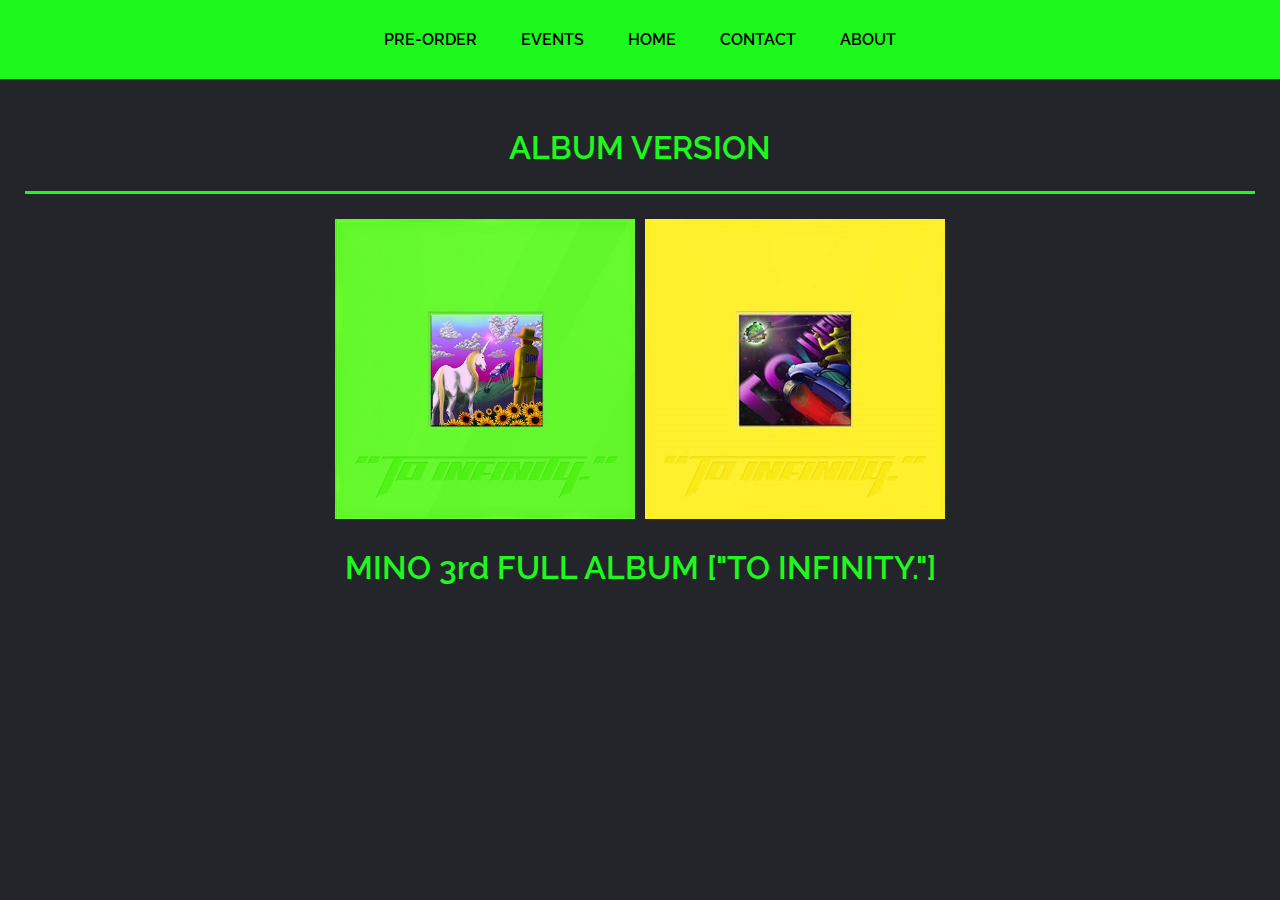
<file: pre-order.html>
<!DOCTYPE html>
<html lang="en">
  <head>
    <meta charset="UTF-8" />
    <meta http-equiv="X-UA-Compatible" content="IE=edge" />
    <meta name="viewport" content="width=device-width, initial-scale=1.0" />
    <title>PRE-ORDER | "TO INFINITY."</title>
    <link rel="stylesheet" href="po-style.css" />
  </head>
  <body>
    <nav class="navbar">
      <ul>
        <li><a href="pre-order.html">PRE-ORDER</a></li>
        <li><a href="#">EVENTS</a></li>
        <li><a href="#">HOME</a></li>
        <li><a href="#">CONTACT</a></li>
        <li><a href="#">ABOUT</a></li>
      </ul>
    </nav>
    <section class="details">
      <h2>ALBUM VERSION</h2>
    </section>
    <div class="album">
      <div class="ver1">
        <img src="imgs/to_green.jpg" alt="to infinity green ver." />
      </div>
      <div class="ver2">
        <img src="imgs/to_yellow.jfif" alt="yellow ver." />
      </div>
    </div>
    <div class="descr">
      <h3>MINO 3rd FULL ALBUM ["TO INFINITY."]</h3>
    </div>
  </body>
</html>
</file>
<file: po-style.css>
@import url("https://fonts.googleapis.com/css2?family=Fugaz+One&family=Raleway:wght@300;400;500;600&display=swap");

* {
  margin: 0;
  padding: 0;
}

body {
  background-color: #24252a;
}

/* pre-order page */

.background {
  width: 100%;
}

.navbar {
  width: 100%;
  display: flex;
  justify-content: center;
  align-items: center;
  background-color: #1df91d;
}

.navbar li {
  display: inline-block;
  font-family: "Raleway", sans-serif;
  font-weight: 600;
  list-style: none;
  padding: 30px 20px;
  color: black;
}

/* album details */

section {
  display: flex;
  justify-content: center;
  margin: 25px;
}

.details {
  padding: 25px 15px;
  border-bottom: 3px solid #1df91d;
}

.details h2 {
  color: #1df91d;
  font-family: "Raleway", sans-serif;
  font-weight: 600;
  font-size: 2rem;
  text-align: center;
}

/* imgs */

.album {
  display: flex;
  justify-content: center;
}

.ver1 img {
  display: inline-block;
  float: left;
  margin-right: 10px;
  height: 300px;
}

.ver2 img {
  display: inline-block;
  float: right;
  height: 300px;
}

/* descr */

.descr {
  margin-top: 30px;
}

.descr h3 {
  font-family: "Raleway", sans-serif;
  font-weight: 600;
  font-size: 2rem;
  text-align: center;
  color: #1df91d;
}

/* links */

a {
  color: inherit;
  transition: 0.1s;
}

a:hover {
  border: 3px solid black;
  padding: 8px;
  border-radius: 10px;
  font-weight: 600;
}

a:link {
  text-decoration: none;
}

a:visited {
  text-decoration: none;
}

a:hover {
  text-decoration: none;
}

a:active {
  text-decoration: none;
}
</file>
